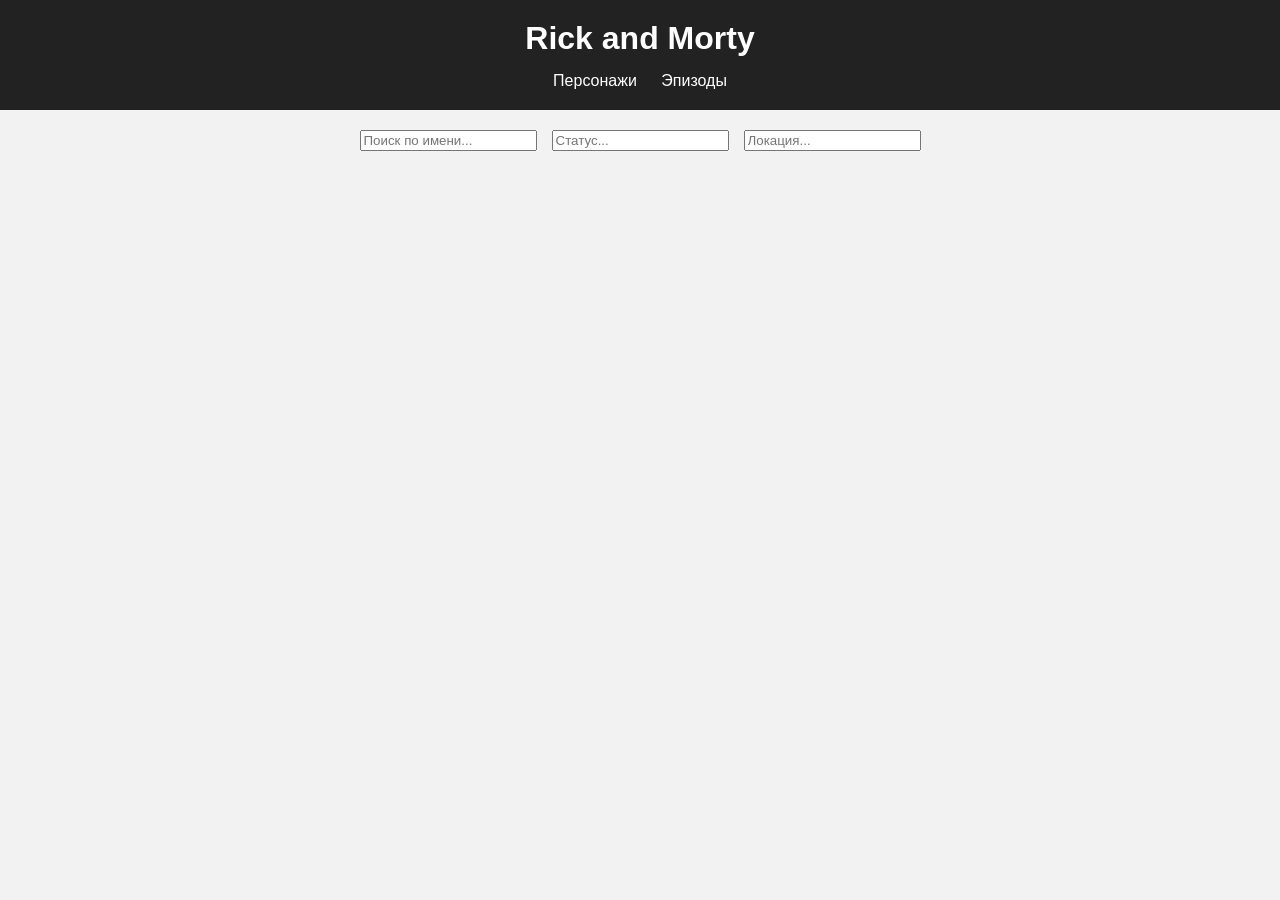
<file: index.html>
<!DOCTYPE html>
<html lang="ru">
<head>
    <meta charset="UTF-8">
    <title>Rick and Morty</title>
    <link rel="stylesheet" href="style.css">
</head>
<body>

    
    <header>
        <h1>Rick and Morty</h1>
        <nav>
            <a href="index.html">Персонажи</a>
            <a href="episodes.html">Эпизоды</a>
        </nav>
    </header>

    
        <section class="filters">
        <input type="text" id="search" placeholder="Поиск по имени..." list="names-list">
        <datalist id="names-list"></datalist>
        
        <input type="text" id="filter-status" placeholder="Статус..." list="status-list">
        <datalist id="status-list">
            <option value="Alive">
            <option value="Dead">
            <option value="unknown">
        </datalist>

        <input type="text" id="filter-location" placeholder="Локация..." list="location-list">
        <datalist id="location-list">
        </datalist>
    </section>

    <main id="cards" class="cards">
    </main>

    <script src="app.js"></script>
</body>
</html>
</file>
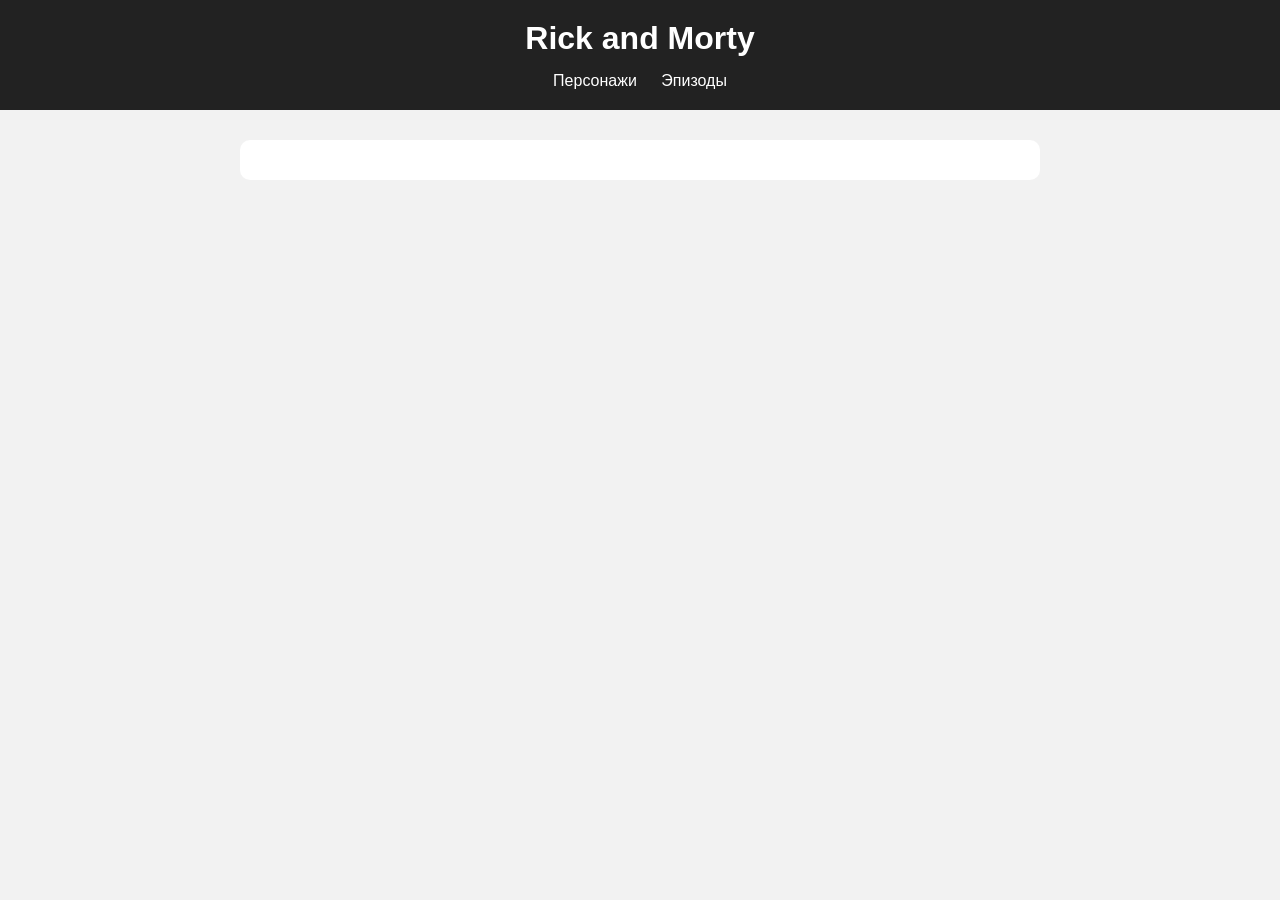
<file: character.html>
<!DOCTYPE html>
<html lang="ru">
<head>
    <meta charset="UTF-8">
    <title>Персонаж</title>
    <link rel="stylesheet" href="style.css">
</head>
<body>

    <header>
        <h1>Rick and Morty</h1>
        <nav>
            <a href="index.html">Персонажи</a>
            <a href="episodes.html">Эпизоды</a>
        </nav>
    </header>

    <main id="character"></main>

    <script src="character.js"></script>
</body>
</html>
</file>
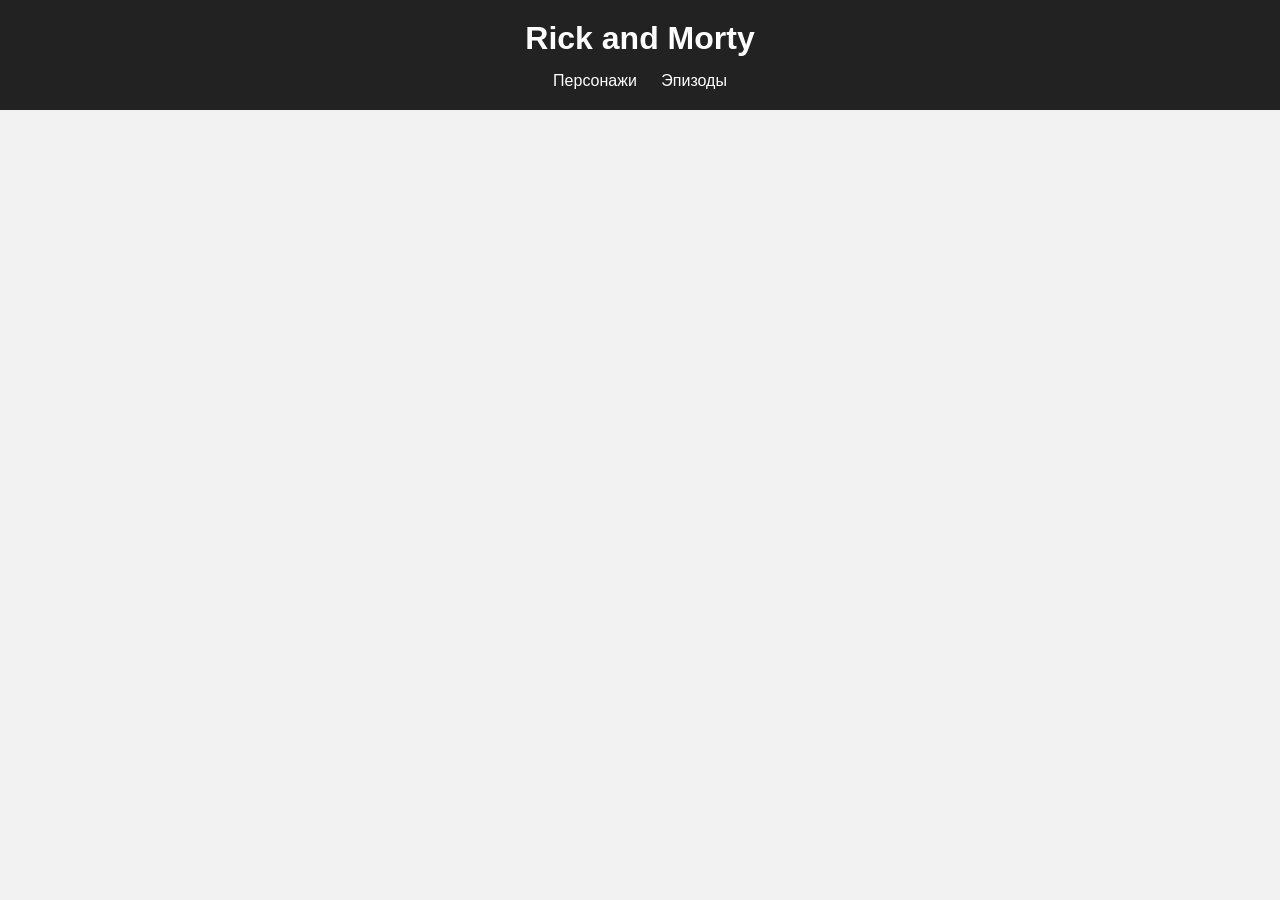
<file: episode.html>
<!DOCTYPE html>
<html lang="ru">
<head>
    <meta charset="UTF-8">
    <title>Эпизод</title>
    <link rel="stylesheet" href="style.css">
</head>
<body>

    <header>
        <h1>Rick and Morty</h1>

        <nav>
            <a href="index.html">Персонажи</a>
            <a href="episodes.html">Эпизоды</a>
        </nav>
    </header>

    <main id="episode"></main>

    <script src="episode.js"></script>
</body>
</html>
</file>
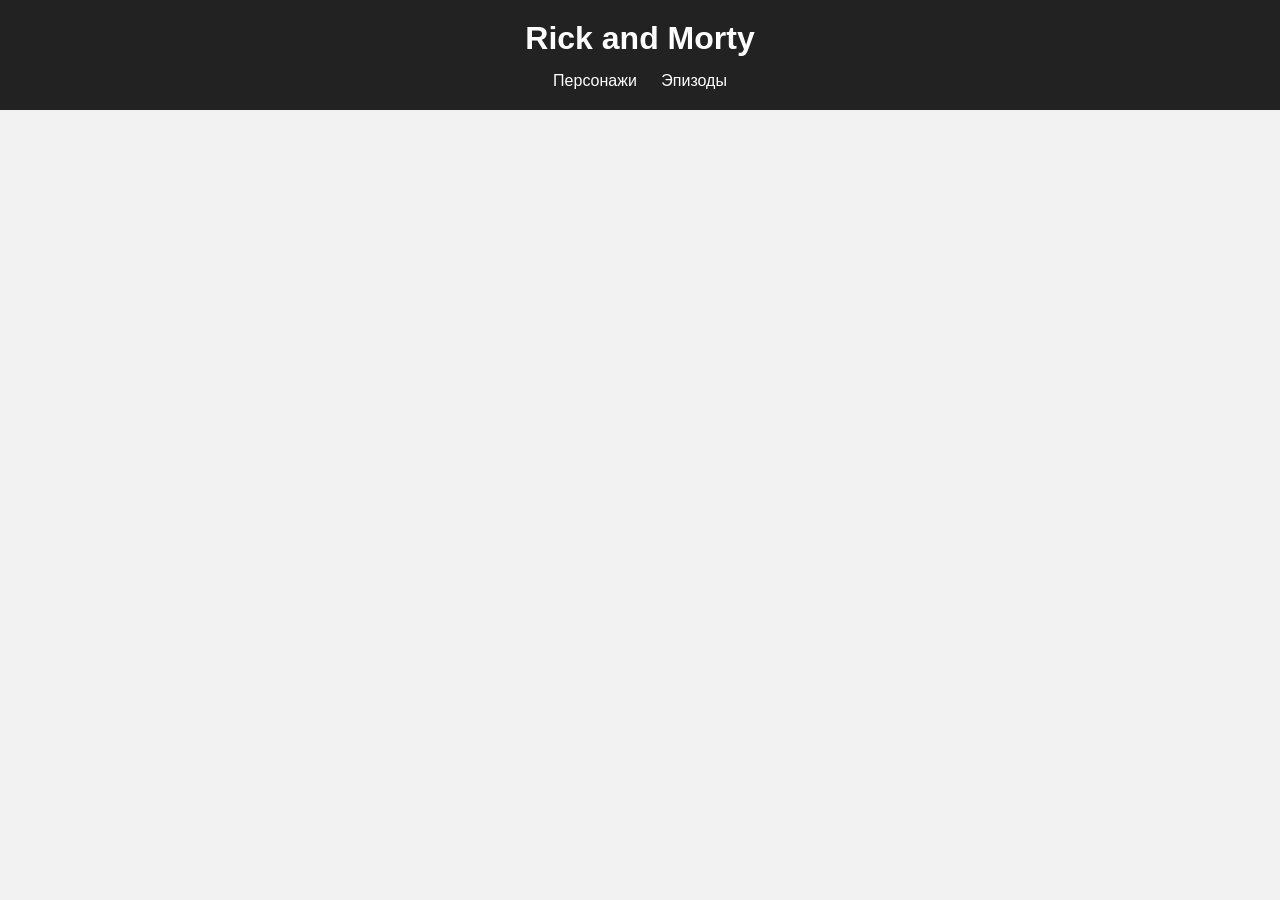
<file: episodes.html>
<!DOCTYPE html>
<html lang="ru">
<head>
    <meta charset="UTF-8">
    <title>Эпизоды</title>
    <link rel="stylesheet" href="style.css">
</head>
<body>

    <header>
        <h1>Rick and Morty</h1>
        <nav>
            <a href="index.html">Персонажи</a>
            <a href="episodes.html">Эпизоды</a>
        </nav>
    </header>

    <main id="episodes"></main>

    <script src="episodes.js"></script>
</body>
</html>
</file>
<file: style.css>
* {
    box-sizing: border-box;
}

body {
    margin: 0;
    font-family: Arial, sans-serif;
    background: #f2f2f2;
    color: #222;
}



header {
    background: #222;
    color: white;
    padding: 20px;
    text-align: center;
}

header h1 {
    margin: 0 0 15px;
}

nav a {
    color: white;
    text-decoration: none;
    margin: 0 10px;
}

nav a:hover {
    text-decoration: underline;
}



.filters {
    display: flex;
    justify-content: center;
    gap: 15px;
    padding: 20px;
}

.filters select {
    padding: 10px;
    font-size: 16px;
}



.cards {
    display: grid;
    grid-template-columns: repeat(5, 1fr);
    gap: 20px;
    padding: 20px;
    max-width: 1300px;
    margin: 0 auto;
}

.card {
    background: white;
    border-radius: 10px;
    overflow: hidden;
    cursor: pointer;
    box-shadow: 0 2px 8px rgba(0, 0, 0, 0.15);
    transition: transform 0.2s;
}

.card:hover {
    transform: translateY(-5px);
}

.card img {
    width: 100%;
    display: block;
}

.card-info {
    padding: 15px;
}

.card-info h3 {
    margin-top: 0;
}

.card-info p {
    margin: 5px 0;
}



.load-more {
    grid-column: 1 / -1;
    justify-self: center;

    padding: 12px 25px;
    border: none;
    border-radius: 8px;

    background: #222;
    color: white;

    font-size: 16px;
    cursor: pointer;

    transition: background 0.2s, transform 0.2s;
}

.load-more:hover {
    background: #444;
    transform: translateY(-2px);
}

#character {
    max-width: 800px;
    margin: 30px auto;
    padding: 20px;
    background: white;
    border-radius: 10px;
}

#character img {
    width: 300px;
    max-width: 100%;
    display: block;
    margin: 0 auto 20px;
    border-radius: 10px;
}

#episodes {
    max-width: 1000px;
    margin: 30px auto;
    padding: 20px;
}

.episode {
    background: white;
    padding: 20px;
    margin-bottom: 15px;
    border-radius: 10px;
    cursor: pointer;

    box-shadow: 0 2px 8px rgba(0, 0, 0, 0.1);

    transition: transform 0.2s;
}

.episode:hover {
    transform: translateY(-3px);
}

#episode {
    max-width: 1200px;
    margin: 30px auto;
    padding: 20px;
}

#locations {
    background: white;
    padding: 15px;
    border-radius: 10px;
    margin-bottom: 30px;
}

#locations p {
    margin: 8px 0;
}

#character h2 {
    text-align: center;
    font-size: 30px;
    margin-bottom: 25px;
}

#character p {
    font-size: 17px;
    margin: 10px 0;
}

#character-episodes {
    margin-top: 20px;
}

#character-episodes p {
    background: #f2f2f2;
    padding: 10px;
    border-radius: 6px;
}

#character-episodes a {
    color: #222;
    text-decoration: none;
}

#character-episodes a:hover {
    text-decoration: underline;
}

.episode-info {
    background: white;
    padding: 25px;
    border-radius: 10px;
    margin-bottom: 30px;
}

.episode-info h2 {
    margin-top: 0;
    font-size: 30px;
}

#episode > h3 {
    margin-top: 30px;
    margin-bottom: 15px;
}

#episode #characters {
    padding: 0;
}

#episode #locations {
    margin-top: 15px;
}

.episode-card {
    padding: 12px 16px;
    border-radius: 8px;
    margin-bottom: 8px;
    border-left: 4px solid #ccc;
}

.episode-card a {
    text-decoration: none;
    color: #222;
    display: block;
}

.episode-card p {
    margin: 3px 0;
    font-size: 15px;
}

.season-1 { border-left-color: #7ec8c8; background: #f0fafa; }
.season-2 { border-left-color: #8ec98a; background: #f0faf0; }
.season-3 { border-left-color: #c8a87e; background: #faf6f0; }
.season-4 { border-left-color: #a87ec8; background: #f8f0fa; }
.season-5 { border-left-color: #c87e8e; background: #faf0f2; }



.pagination {
    grid-column: 1 / -1;
    display: flex;
    justify-content: center;
    align-items: center;
    gap: 6px;
    padding: 16px 0;
    flex-wrap: wrap;
    max-width: 400px;
    margin: 0 auto;
}

.pagination button {
    padding: 6px 10px;
    border: 1px solid #222;
    background: white;
    cursor: pointer;
    border-radius: 4px;
    font-size: 14px;
    min-width: 32px;
}

.pagination button.active {
    background: #222;
    color: white;
}

.pagination span {
    font-size: 14px;
}
</file>
